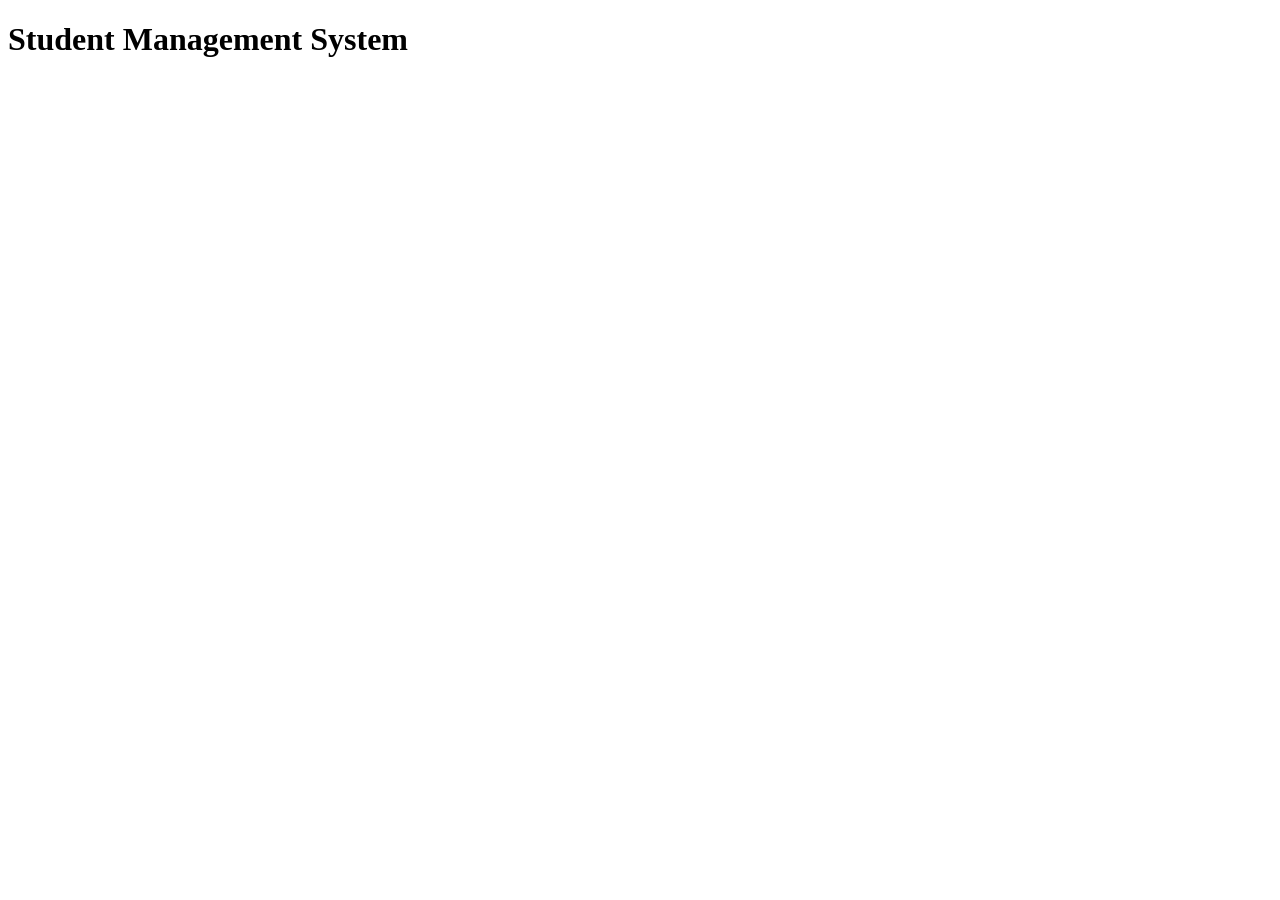
<file: Assignment2/index.html>
<!DOCTYPE html>
<html lang="en">
<head>
<meta charset="UTF-8">
<meta name="viewport" content="width=device-width, initial-scale=1.0">
<title>Student Management System</title>

</head>
<body>
<h1>Student Management System</h1>
<div id="output"></div>
<script src="script.js"></script>
</body>
</html>
</file>
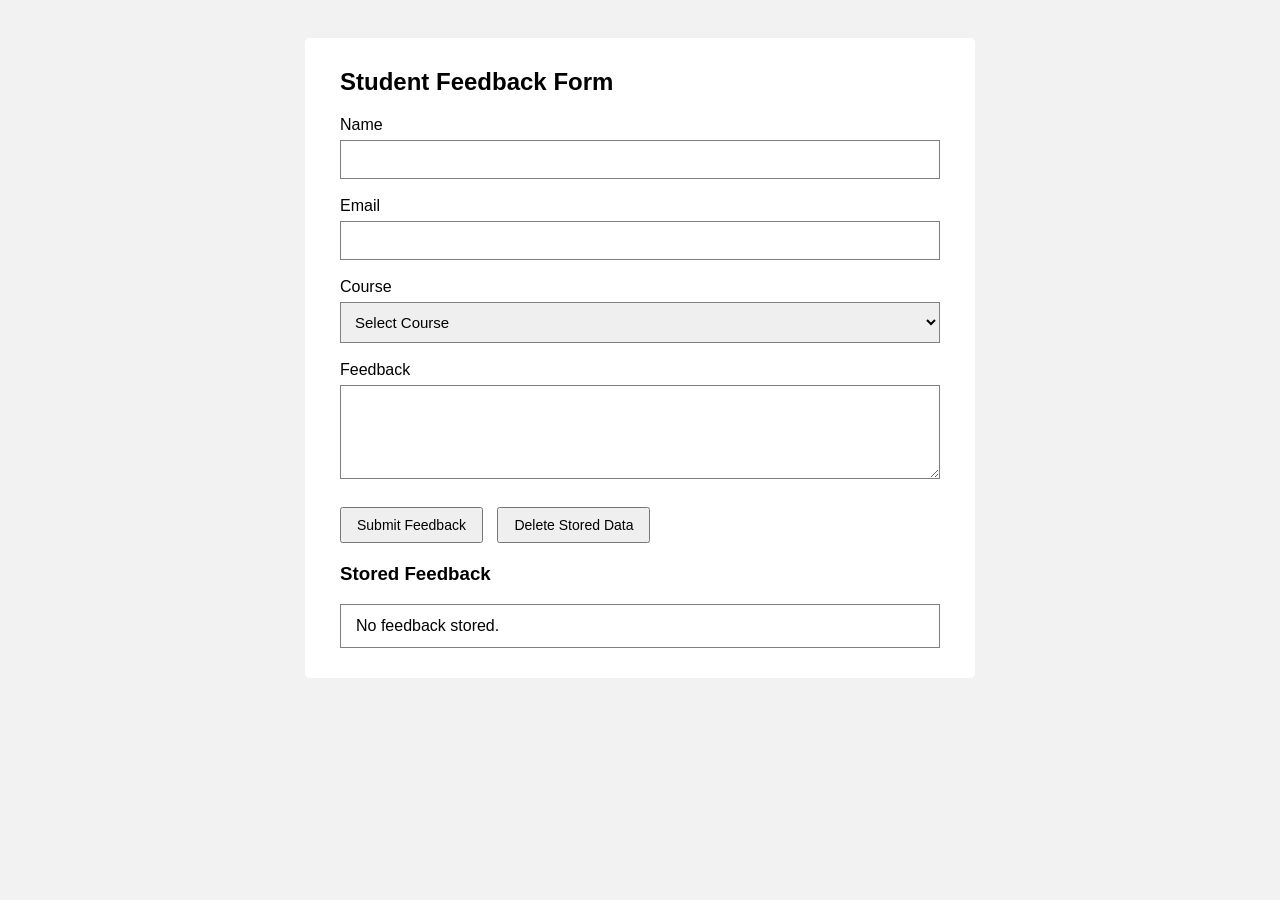
<file: Assignment3/index.html>
<!DOCTYPE html>
<html>
<head>
  <title>Student Feedback Form</title>
  <link rel="stylesheet" href="style.css">
</head>
<body>

  <div class="container">
    <h2>Student Feedback Form</h2>

    <form id="feedbackForm">

      <label>Name</label>
      <input type="text" id="name">
      <p class="error" id="nameError"></p>

      <label>Email</label>
      <input type="email" id="email">
      <p class="error" id="emailError"></p>

      <label>Course</label>
      <select id="course">
        <option value="">Select Course</option>
        <option value="Web Development">Web Development</option>
        <option value="Data Science">Data Science</option>
        <option value="Computer Science">Computer Science</option>
      </select>
      <p class="error" id="courseError"></p>

      <label>Feedback</label>
      <textarea id="feedback" rows="4"></textarea>
      <p class="error" id="feedbackError"></p>

      <button type="button" onclick="submitForm()">Submit Feedback</button>
      <button type="button" onclick="deleteData()">Delete Stored Data</button>

    </form>

    <p id="sessionUser"></p>

    <h3>Stored Feedback</h3>
    <div id="storedData">No feedback stored.</div>

  </div>

  <script src="script.js"></script>
</body>
</html>
</file>
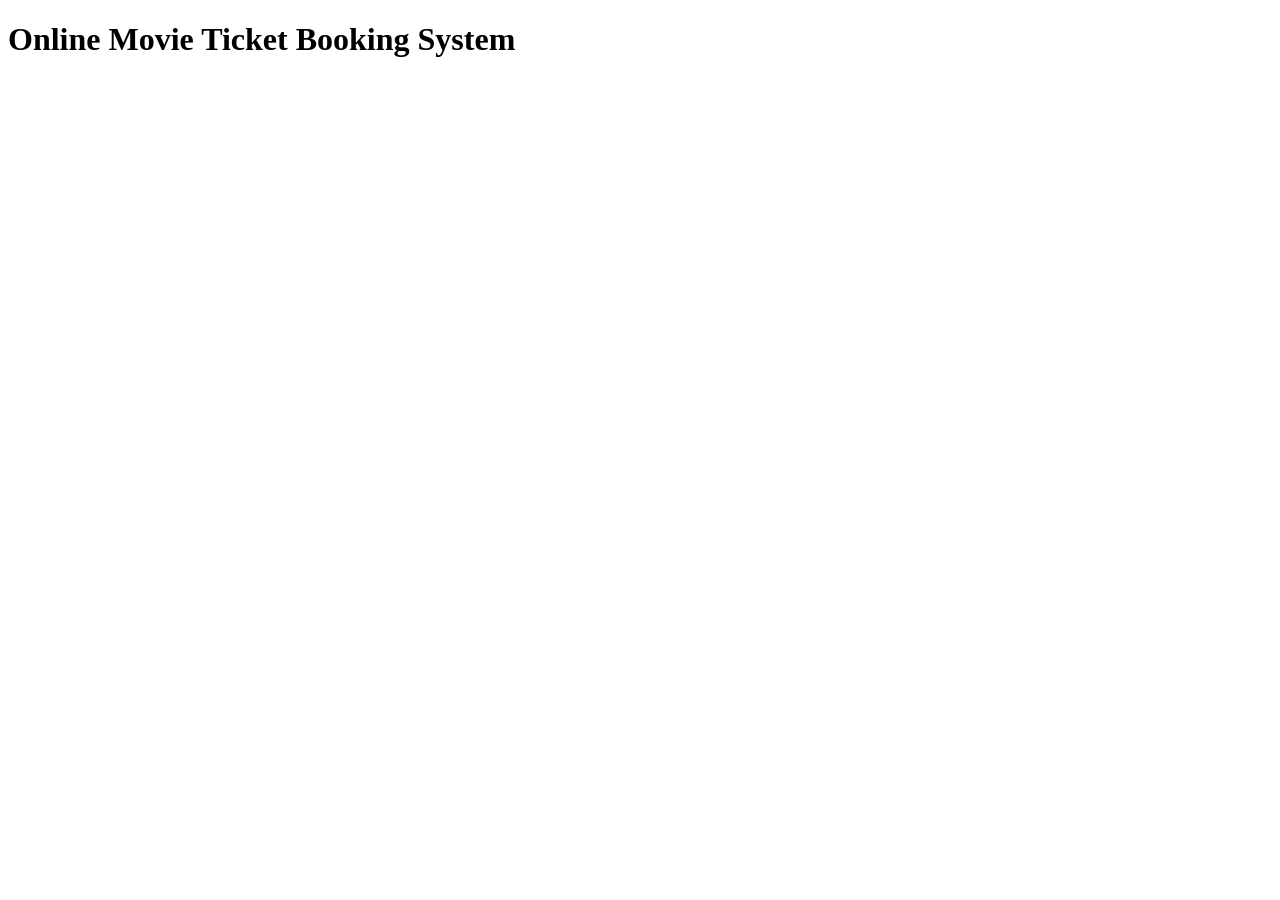
<file: Assignment4/index.html>
<!DOCTYPE html>
<html lang="en">
<head>
  <meta charset="UTF-8">
  <meta name="viewport" content="width=device-width, initial-scale=1.0">
   <link rel="icon" href="data:,">
    <title>Online Movie Ticket Booking System</title>
</head>
<body>
    <h1>Online Movie Ticket Booking System</h1>
    <script>
        console.log("Checking Seat Availability...");

        let booking = new Promise(function(resolve, reject) {
            setTimeout(function() {
                let seatsAvailable = true;
                if (seatsAvailable) {
                    resolve("Seats are Available");
                } else {
                    reject("No Seats Available");
                }
            }, 2000);
        });

        booking
            .then(function(message) {
                console.log(message);
                return "Payment Processed Successfully";
            })

            .then(function(message) {
                console.log(message);
                return "Booking Confirmed";
            })

            .then(function(message) {
                console.log(message);
                return "Ticket Generated Successfully";
            })

            .then(function(message) {
                console.log(message);
            })

            .catch(function(error) {
                console.log("Error:", error);
            });

    </script>

</body>
</html>
</file>
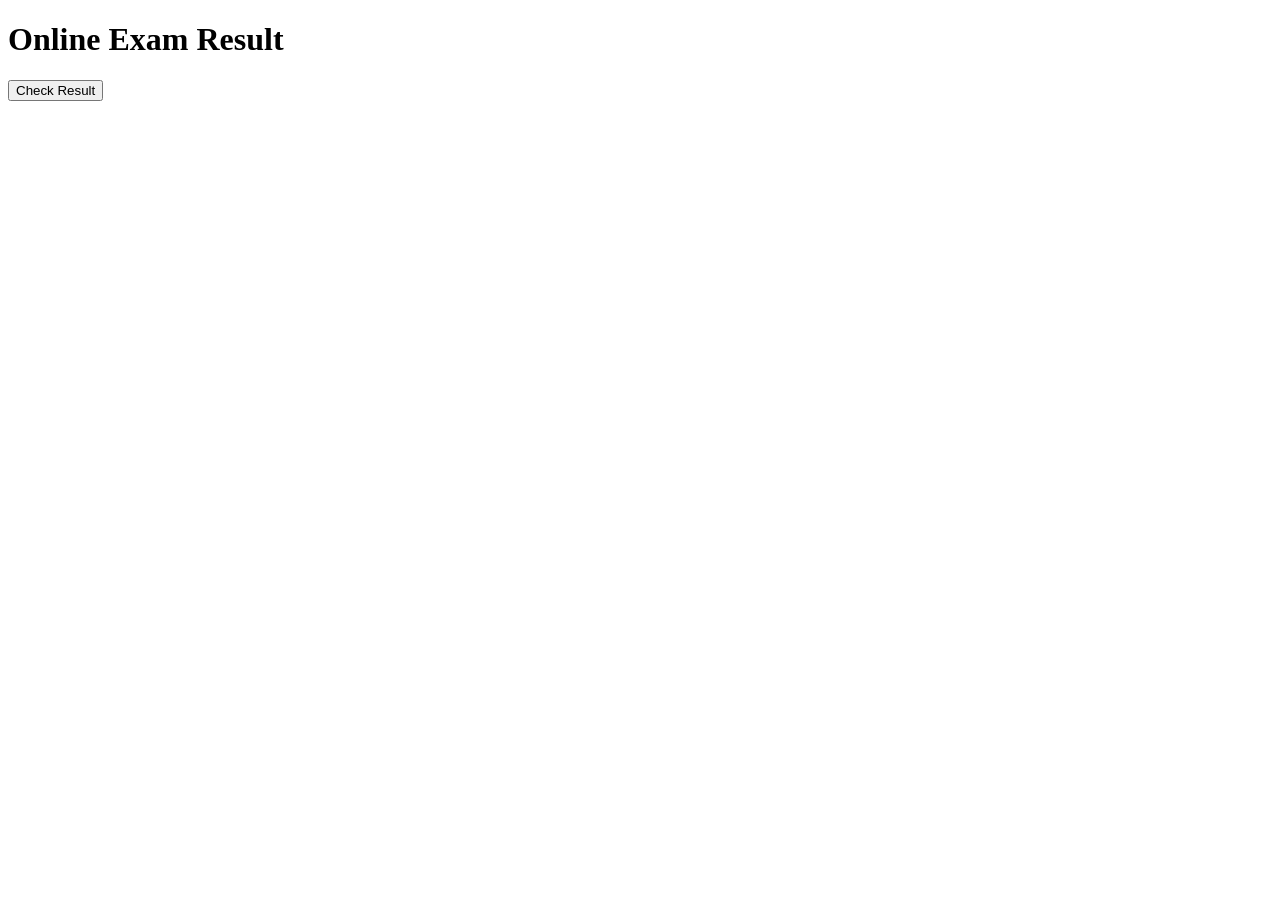
<file: Assignment5/online_exam_result.html>
<!DOCTYPE html>
<html lang="en">
<head>
    <meta charset="UTF-8">
    <meta name="viewport" content="width=device-width, initial-scale=1.0">
    <title>Online Exam Result</title>
</head>
<body>
    <h1>Online Exam Result</h1>
    <button onclick="checkResult()">
        Check Result
    </button>
    <p id="p"></p>
    <script>
        function calculateResult() {
            // A Promise represents a result that will be available sometime in the future.
            // Here, the Promise means:
            // "I will give you the exam result later."
            return new Promise(resolve => {
                setTimeout(() => { // setTimeout() is used to simulate the exam system taking 3 seconds to calculate the result.
                    resolve("Your result is ready! You scored 85 marks."); // resolve() means:
                    // "The asynchronous work is completed."
                    
                }, 3000);
            });
        }
        async function checkResult() {
            const para = document.getElementById("p");
            para.innerText = "Calculating your result...";  // Display a message immediately
            const result = await calculateResult();
            // calculateResult() returns a Promise.
            // await means: "Wait for this Promise to finish and give me its final result."
            // The checkResult() function pauses at this line until the Promise is completed.
            // NOTE :
            // The entire browser does NOT freeze.
            // Only this async function waits for the result.
            // After 3 seconds, the Promise is resolved.
            // The result will contain: "Your result is ready! You scored 85 marks."
            para.innerText = result;
        }
    </script>
</body>
</html>
</file>
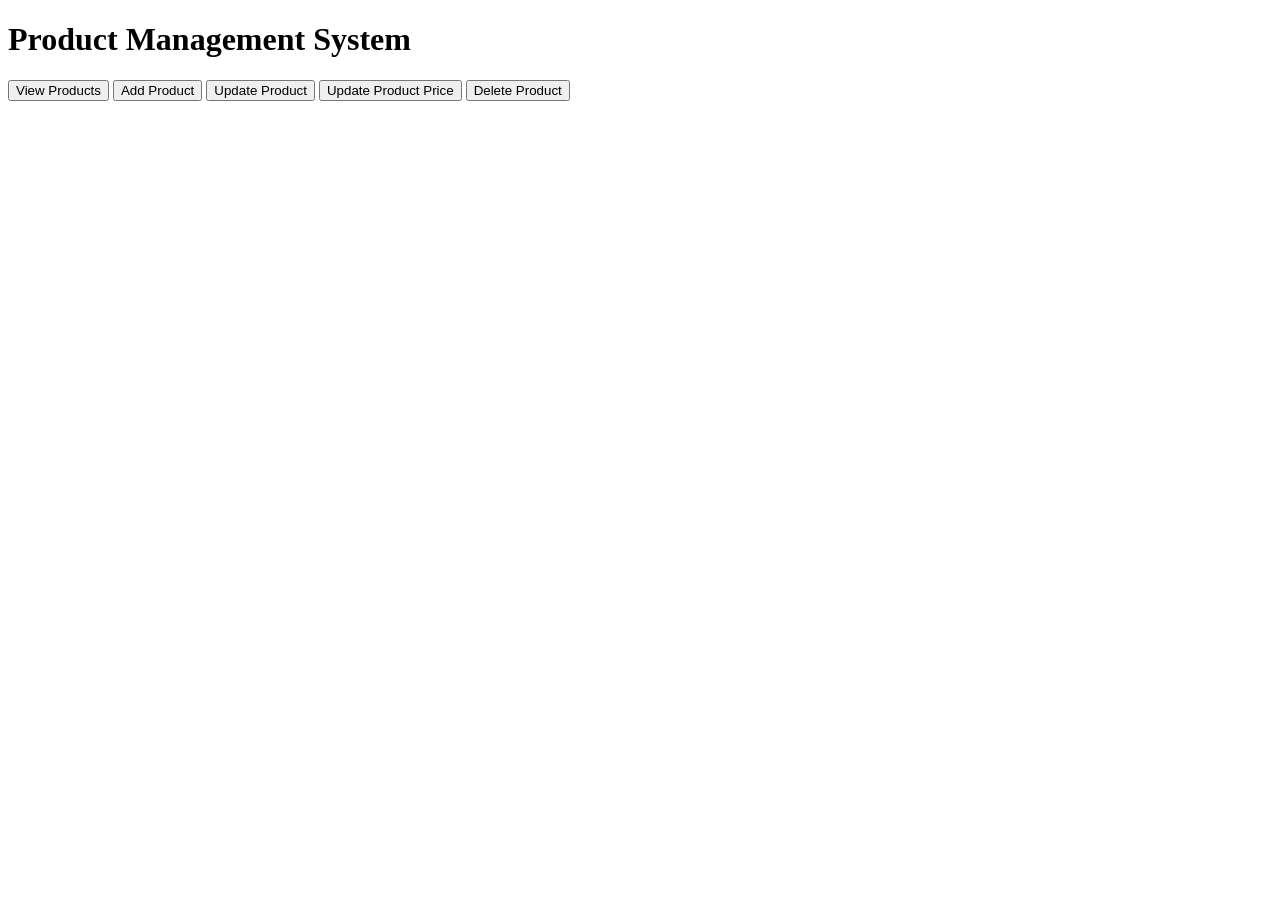
<file: Assignment6/product-management.html>
<!DOCTYPE html>
<html lang="en">

<head>
    <meta charset="UTF-8">
     
    <meta name="viewport" content="width=device-width, initial-scale=1.0">
    <title>Product Management API</title>
</head>

<body>

    <h1>Product Management System</h1>

    <button onclick="getProducts()">View Products</button>

    <button onclick="addProduct()">Add Product</button>

    <button onclick="updateProduct()">Update Product</button>

    <button onclick="updatePrice()">Update Product Price</button>

    <button onclick="deleteProduct()">Delete Product</button>

    <script src="product-management.js"></script>

</body>

</html>
</file>
<file: Assignment3/style.css>
body {
  font-family: Arial, sans-serif;
  background-color: #f2f2f2;
  padding: 30px;
}

.container {
  max-width: 600px;
  margin: auto;
  background-color: white;
  padding: 30px 35px;
  border-radius: 5px;
}

h2 {
  margin-top: 0;
}

label {
  display: block;
  margin-top: 18px;
  font-weight: normal;
  font-size: 16px;
}

input, select, textarea {
  width: 100%;
  padding: 10px;
  margin-top: 6px;
  border: 1px solid gray;
  font-size: 15px;
  box-sizing: border-box;
}

.error {
  color: red;
  font-size: 14px;
  margin: 4px 0 0 0;
}

button {
  margin-top: 20px;
  margin-right: 10px;
  padding: 8px 15px;
  font-size: 14px;
}

#sessionUser {
  font-weight: bold;
  margin-top: 20px;
}

#storedData {
  border: 1px solid gray;
  padding: 12px 15px;
  margin-top: 10px;
}
</file>
